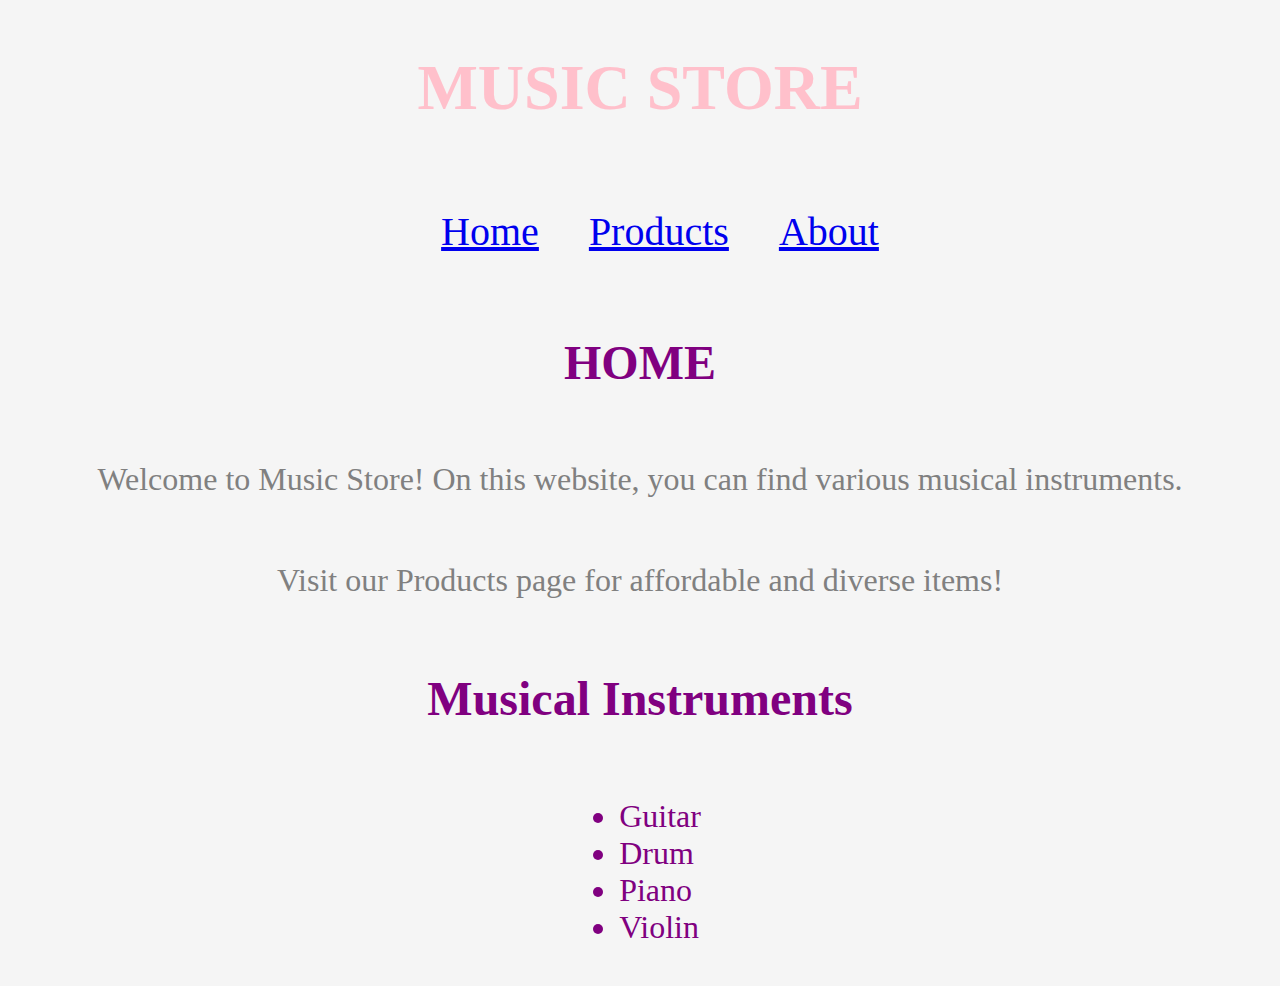
<file: index.html>
<!DOCTYPE html>
<html lang="en">
<head>
    <meta charset="UTF-8">
    <meta name="viewport" content="width=device-width, initial-scale=1.0">
    <title>Music Store</title>
    <link rel="stylesheet" href="index.css">
</head>
<body>
    <h1>MUSIC STORE</h1>
    <ul class="links">
        <li><a href="index.html" class="href">Home</a></li>
        <li><a href="products.html" class="href">Products</a></li>
        <li><a href="about.html" class="href">About</a></li>
    </ul>

    <h2>HOME</h2>
    <p>Welcome to Music Store! On this website, you can find various musical instruments. </p>
    <p>Visit our <span>Products</span> page for affordable and diverse items!</p>

    <h2>Musical Instruments</h2>
    <ul>
        <li>Guitar</li>
        <li>Drum</li>
        <li>Piano</li>
        <li>Violin</li>
    </ul>
</body>
</html>
</file>
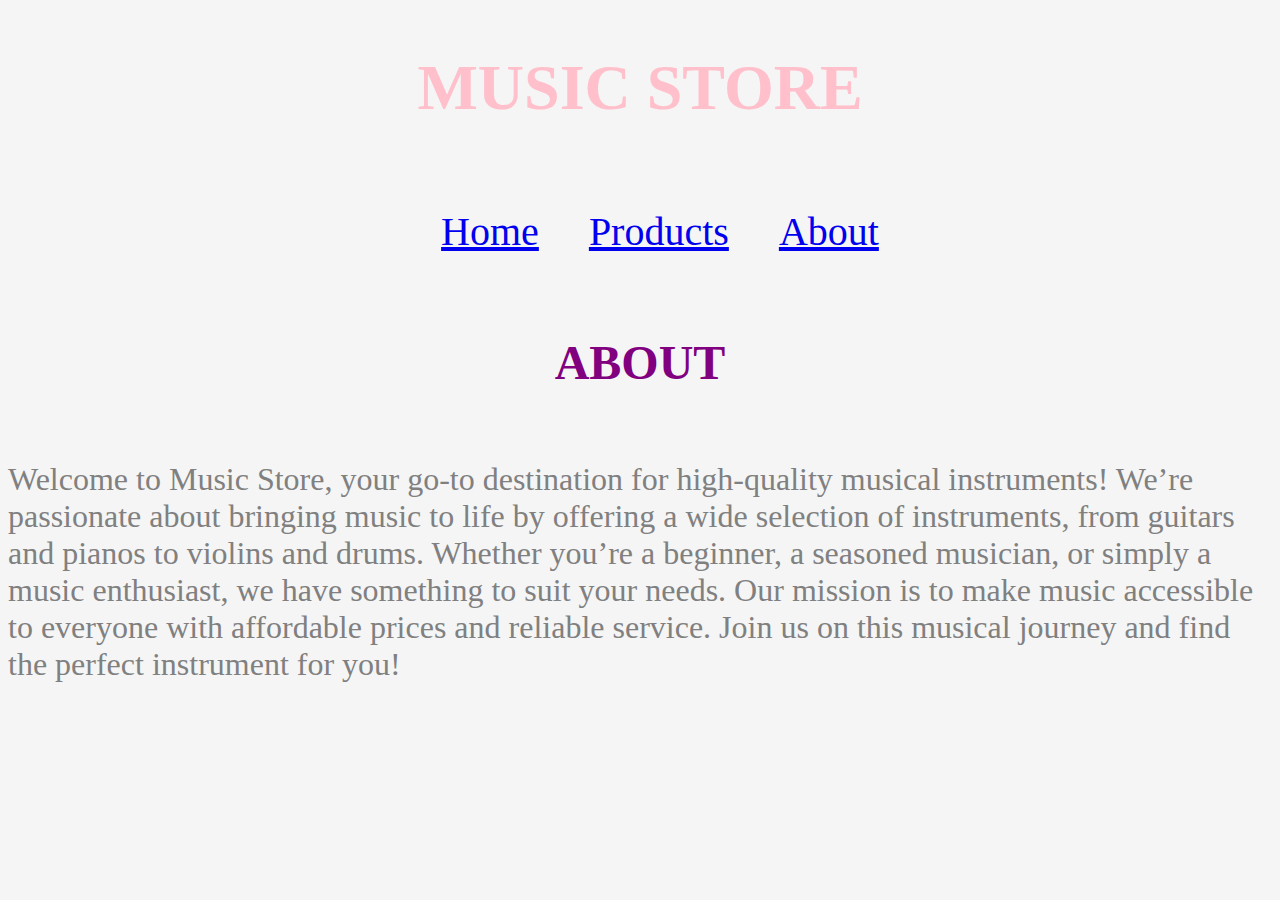
<file: about.html>
<!DOCTYPE html>
<html lang="en">
<head>
    <meta charset="UTF-8">
    <meta name="viewport" content="width=device-width, initial-scale=1.0">
    <title>About - Music Store</title>
    <link rel="stylesheet" href="index.css">
</head>
<body>
    <h1>MUSIC STORE</h1>
    <ul class="links">
        <li><a href="index.html" class="href">Home</a></li>
        <li><a href="products.html" class="href">Products</a></li>
        <li><a href="about.html" class="href">About</a></li>
    </ul>

    <h2>ABOUT</h2>
    <p>Welcome to Music Store, your go-to destination for high-quality musical instruments! We’re passionate about bringing music to life by offering a wide selection of instruments, from guitars and pianos to violins and drums. Whether you’re a beginner, a seasoned musician, or simply a music enthusiast, we have something to suit your needs. Our mission is to make music accessible to everyone with affordable prices and reliable service. Join us on this musical journey and find the perfect instrument for you!</p>
</body>
</html>
</file>
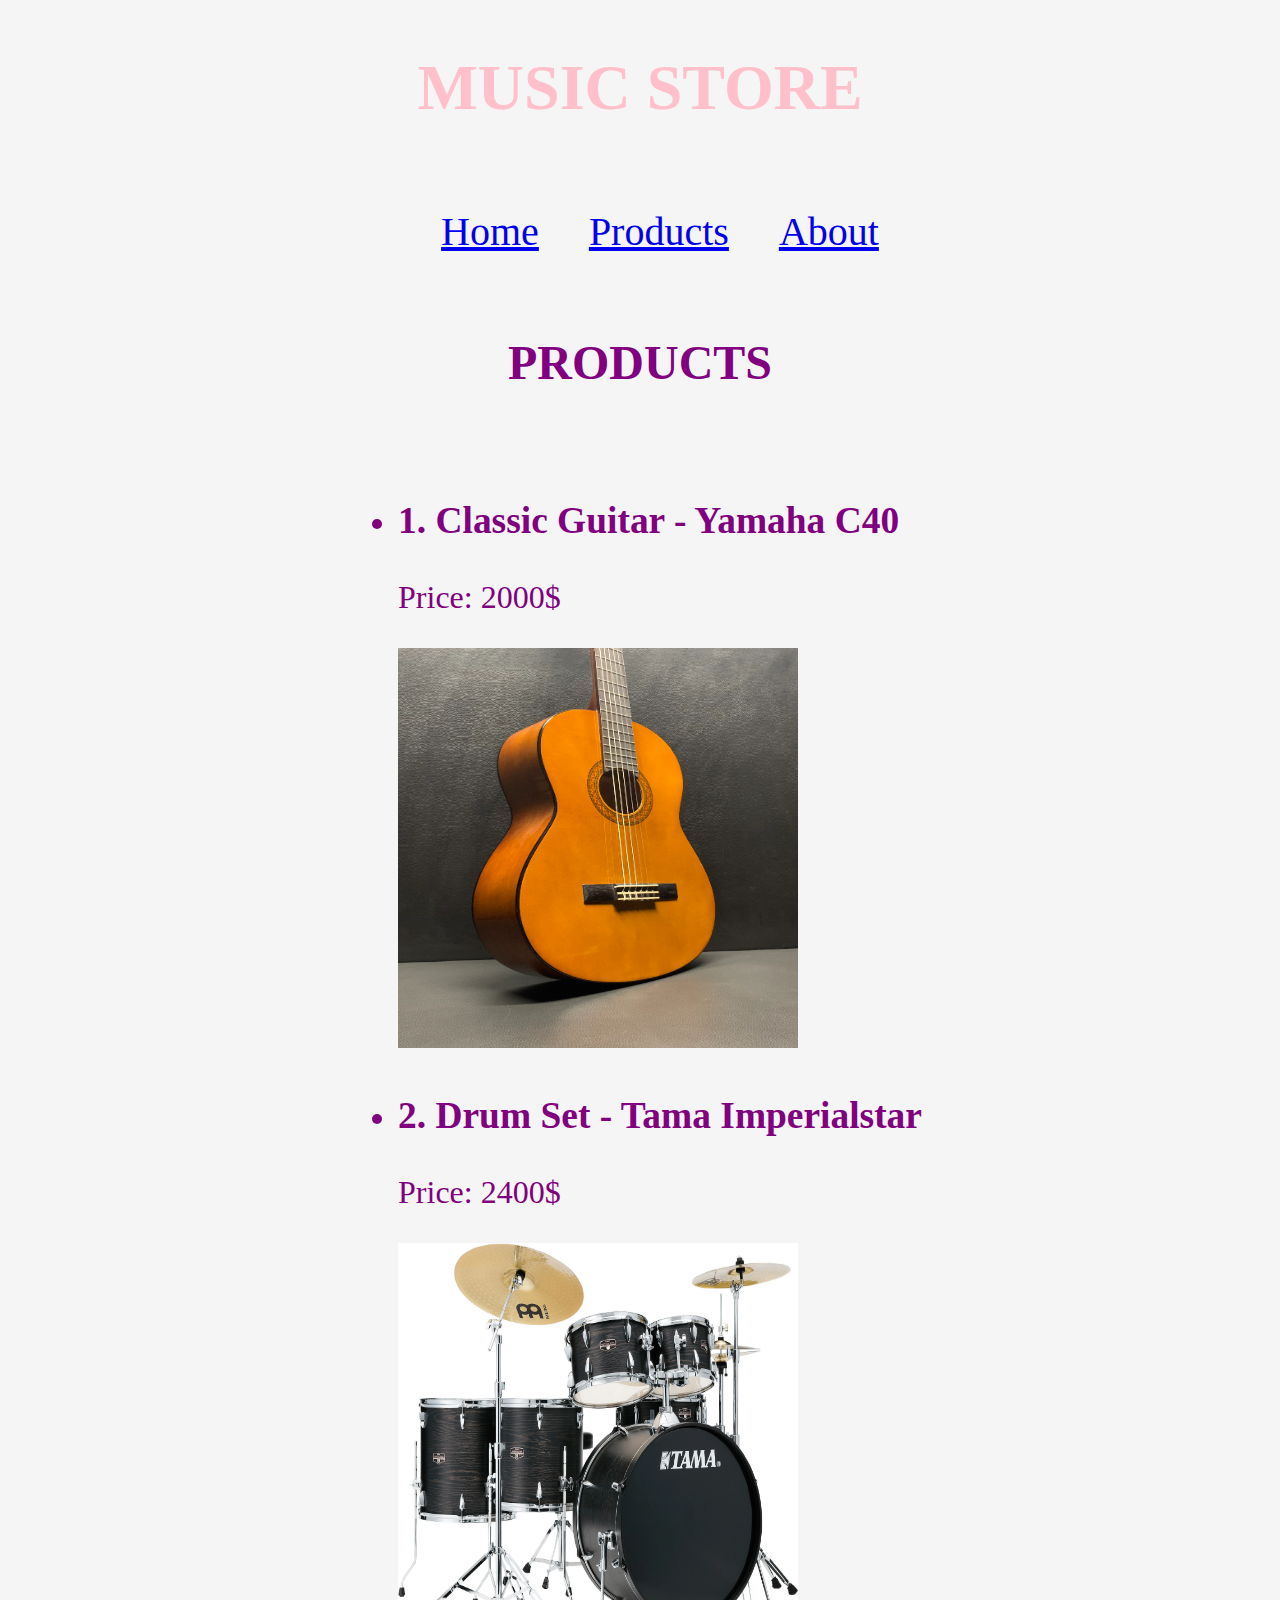
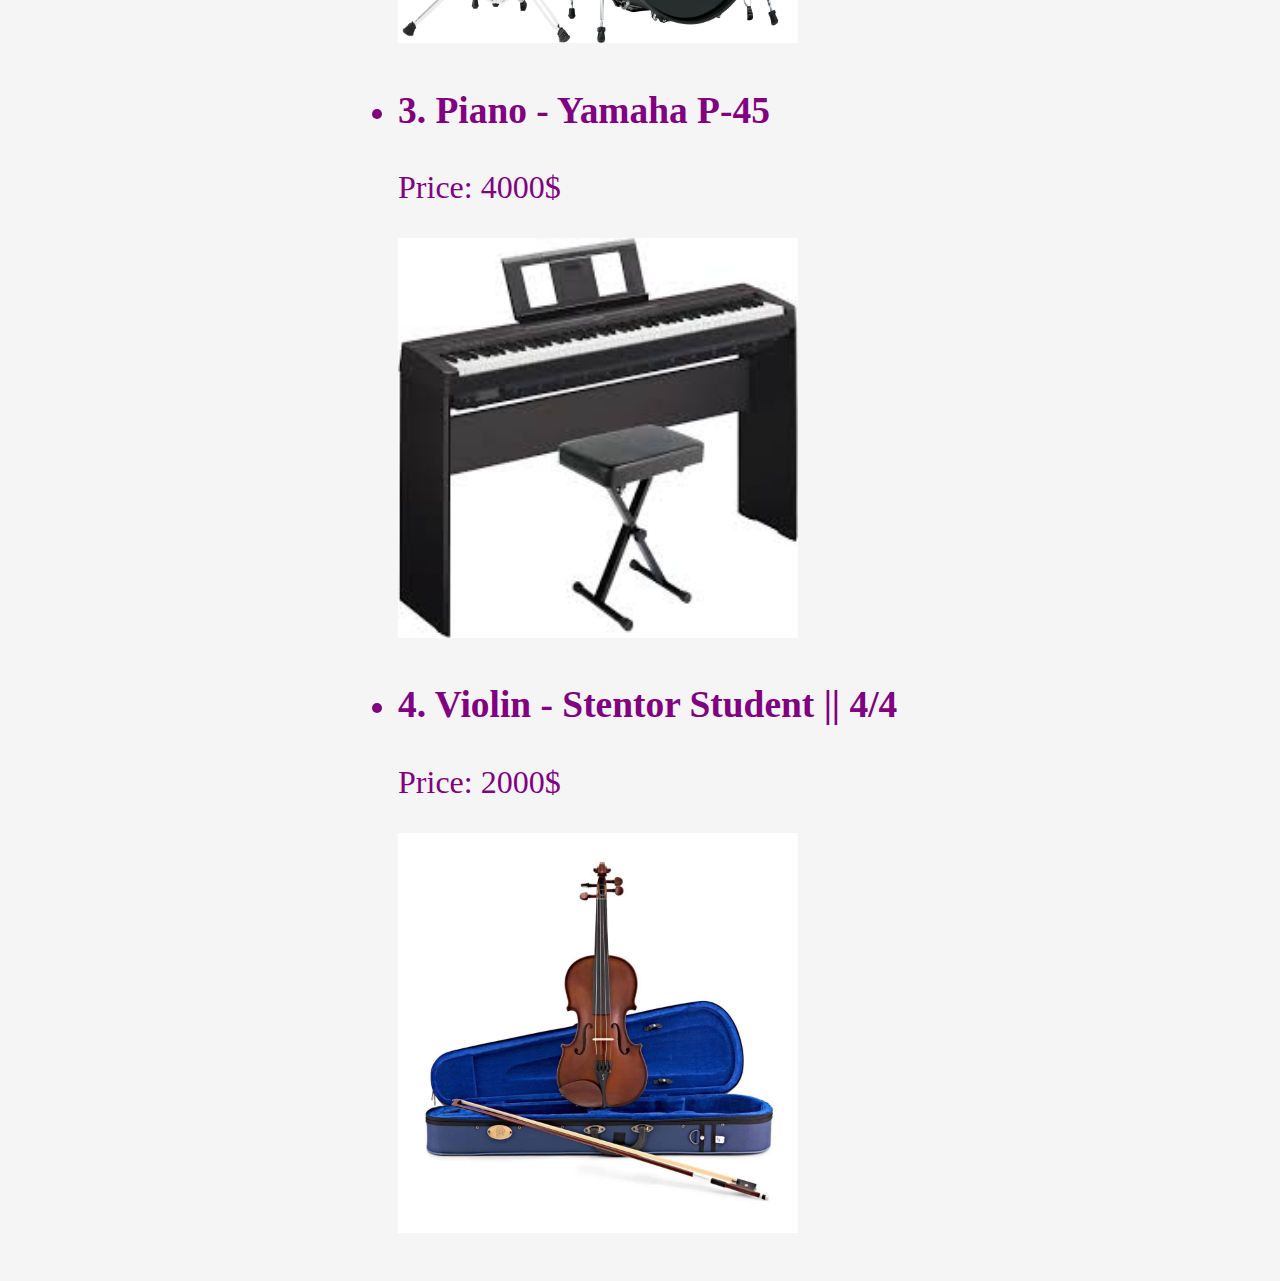
<file: products.html>
<!DOCTYPE html>
<html lang="en">
<head>
    <meta charset="UTF-8">
    <meta name="viewport" content="width=device-width, initial-scale=1.0">
    <title>Products - Music Store</title>
    <link rel="stylesheet" href="index.css">
</head>
<body>
    <h1>MUSIC STORE</h1>
    <ul class="links">
        <li><a href="index.html" class="href">Home</a></li>
        <li><a href="products.html" class="href">Products</a></li>
        <li><a href="about.html" class="href">About</a></li>
    </ul>

    <h2>PRODUCTS</h2>
    <ul>
        <li>
            <h3>1. Classic Guitar - Yamaha C40 </h3>
            <p>Price: 2000$</p>
            <img src="./images/guitar.webp" alt="guitar">
        </li>
        <li>
            <h3>2. Drum Set - Tama Imperialstar</h3>
            <p>Price: 2400$</p>
            <img src="./images/drum.webp" alt="drum">
        </li>
        <li>
            <h3>3. Piano - Yamaha P-45</h3>
            <p>Price: 4000$</p>
            <img src="./images/piano.jpg" alt="piano">
        </li>
        <li>
            <h3>4. Violin - Stentor Student || 4/4</h3>
            <p>Price: 2000$</p>
            <img src="./images/violin.jpg" alt="violin">
        </li>
    </ul>
</body>
</html>
</file>
<file: index.css>
body {
    background-color: whitesmoke;
    display: flex;
    flex-direction: column;
    justify-content: center;
    align-items: center;
    color: gray;
    font-size: 32px;
}

h1 {
    color: pink;
}

h2 {
    color: purple;
}

.links {
    display: flex;
    flex-direction: row;
    gap: 50px;
    list-style-type: none;
    font-size: 40px;
}

img {
    width: 400px;
    height: 400px;
}

li {
    color: purple;
}
</file>
